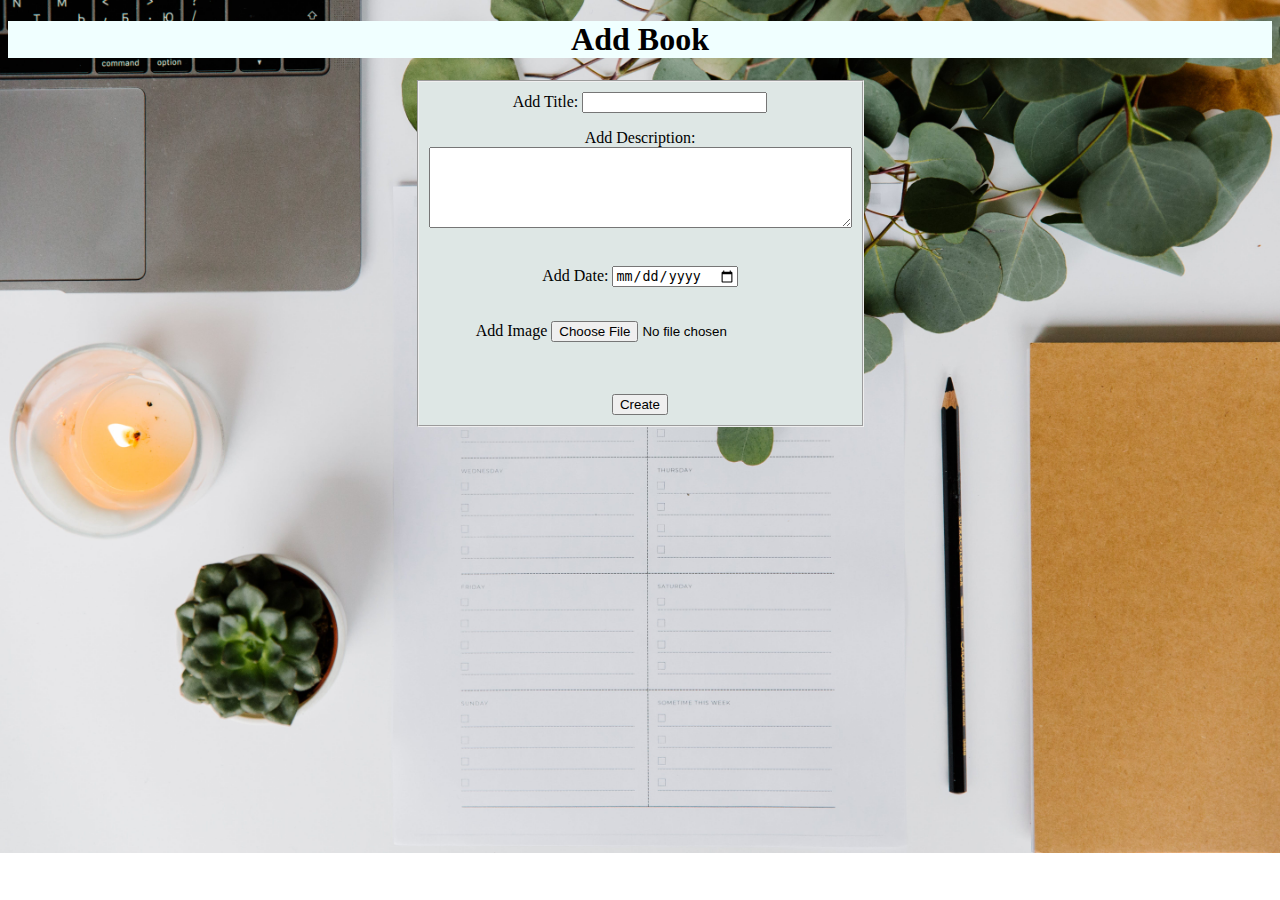
<file: add book.html>
<!DOCTYPE html>
<html>
    <head>
        <title>Add blog</title>
        <link rel="stylesheet" href="style1.css">
    </head>
    <body>
        
        <h1><center>Add Book</center></h1>
        <center>
        <form>
             
            <fieldset> 
            <label for="title">Add Title:</label>
            <input type="text" id="title" name="title" required><br>
            <p><label for="Description">Add Description:</label>
            <textarea id="Description" name="Description" rows="5" cols="50"></textarea></p><br>
            <label for="date">Add Date:</label>  
            <input type="date" id="date" name="date"> <br><br>
            <p>Add Image  <input type="file" id="File" name="File"></p>
            
            <br><br>
            <button type="submit">Create</button>
        </fieldset> 
    
        </form>
    </center>

    
    </body>
</html>
</file>
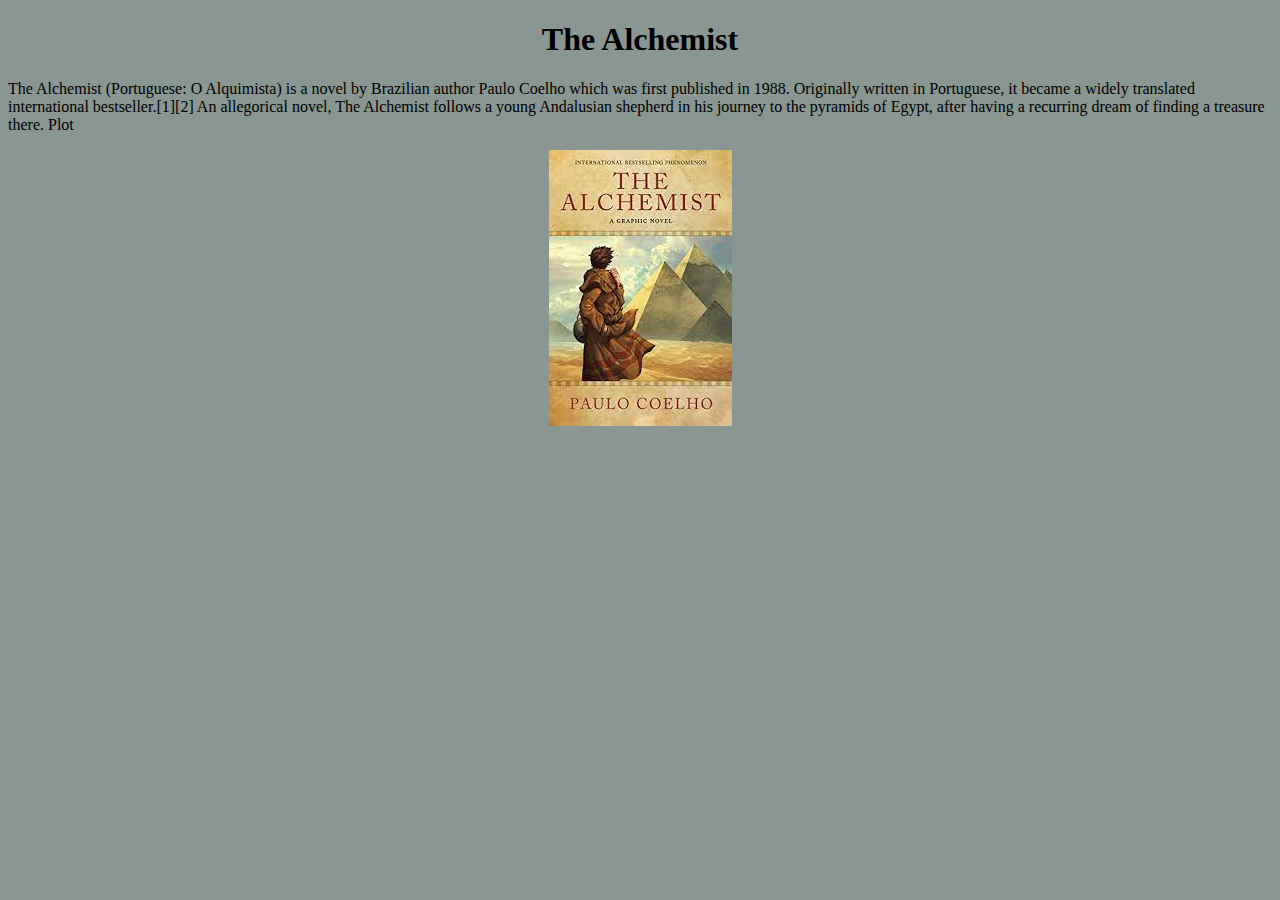
<file: alchemist.html>
<!DOCTYPE html>
<html lang="en">
<head>
    <meta charset="UTF-8">
    <meta name="viewport" content="width=device-width, initial-scale=1.0">
    <title>Document</title>
    <style>
        body{
            background-color: rgb(137, 150, 145);
        }
    </style>
</head>
<body>
    <h1><center>The Alchemist</center></h1>
    <p>The Alchemist (Portuguese: O Alquimista) is a novel by Brazilian author Paulo Coelho which was first published in 1988. Originally written in Portuguese, it became a widely translated international bestseller.[1][2] An allegorical novel, The Alchemist follows a young Andalusian shepherd in his journey to the pyramids of Egypt, after having a recurring dream of finding a treasure there.

        Plot</p>
    <center><img src="book2.jpg"></center>
    </body>
</html>
</file>
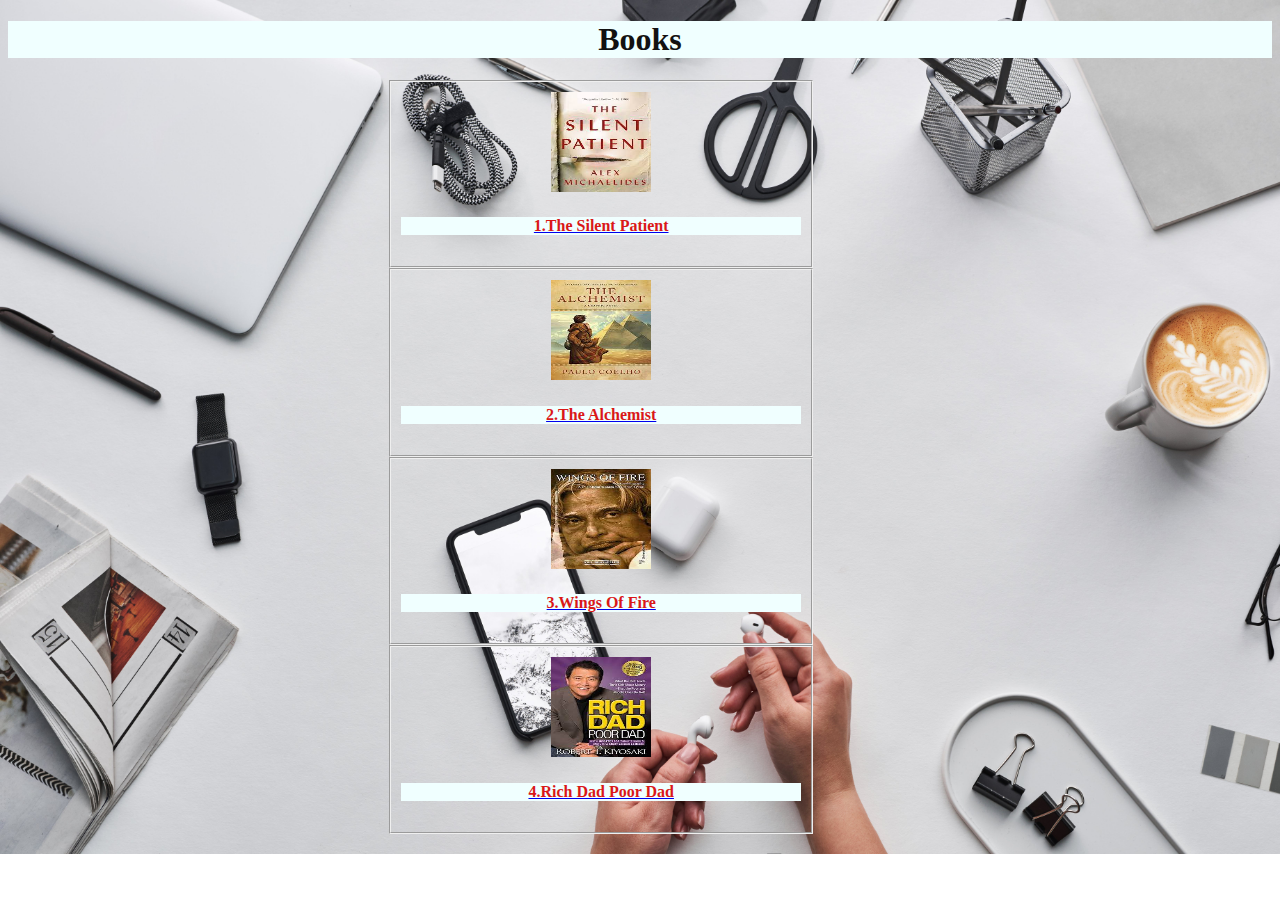
<file: books.html>
<!DOCTYPE html>
<html lang="en">
<head>
    <meta charset="UTF-8">
    <meta name="viewport" content="width=device-width, initial-scale=1.0">
    <link rel="stylesheet" href="style2.css">
    <title>Article</title>
</head>
<body>
    <h1><center>Books</center></h1>
    <center>
   <div class="right">
    
   <fieldset>
      <img src="book1.jpg" height="100px" width="100px">
      <a href="title.html">
      <h4>1.The Silent Patient</h4></a>
   </fieldset>
   </div>
   <div class="right">
   <fieldset>
      <img src="book2.jpg" height="100px" width="100px">
      <a href="munnar.html">
      <h4>2.The Alchemist</h4></a>
    </fieldset>
    </div>
    <div class="right">
    <fieldset>
        <img src="book3.jpg" height="100px" width="100px">
        <a href="wayanad.html">
        <h4>3.Wings Of Fire</h4></a>
        </fieldset>
    </div>
        <div class="right">
        <fieldset>
            <img src="book4.jpg" height="100px" width="100px">
            <a href="ladakh.html">
            <h4>4.Rich Dad Poor Dad</h4></a>
            </fieldset>
        </div>
    </center>
</body>
</html>
</file>
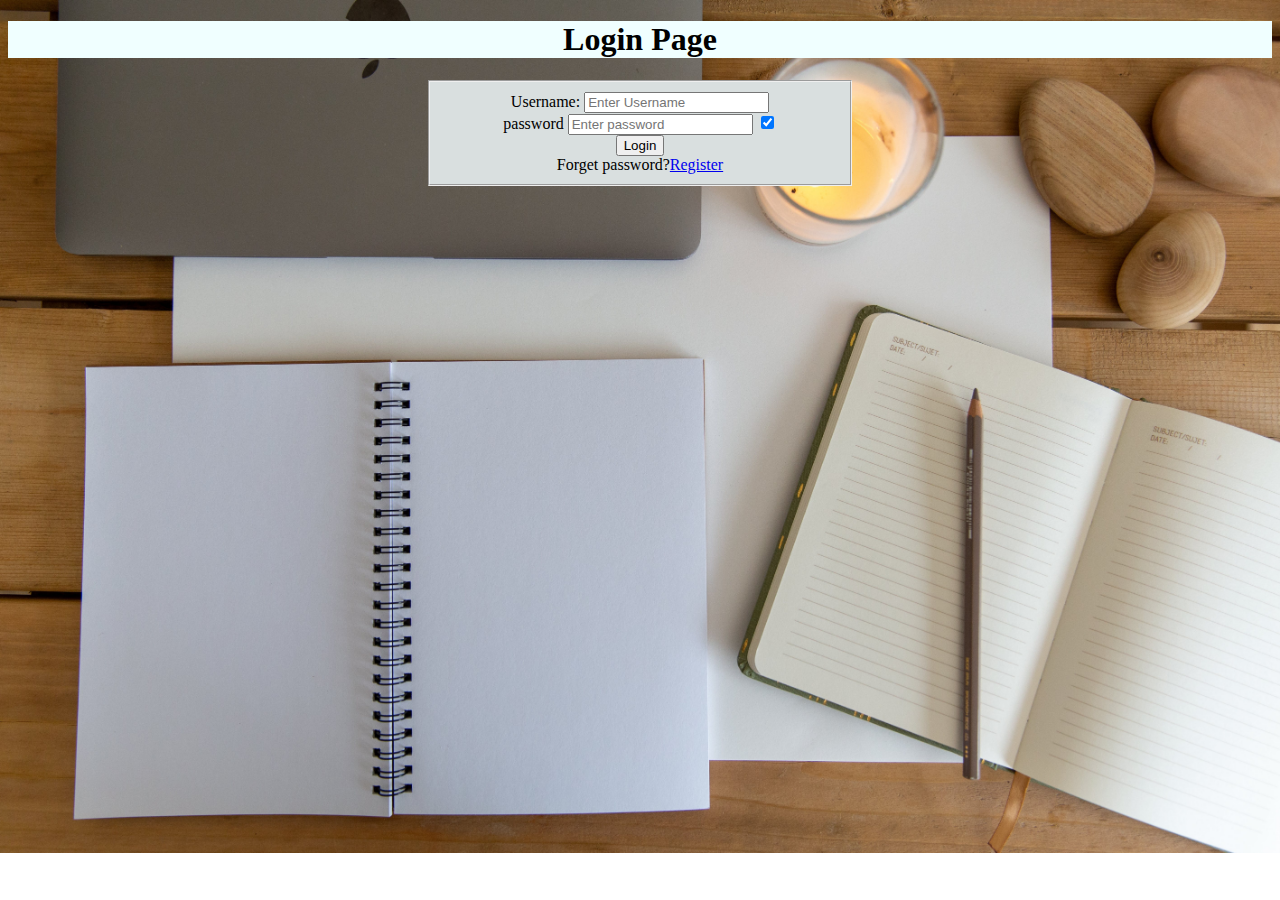
<file: login-register.html>
<!DOCTYPE html>
<html lang="en">
<head>
    <meta charset="UTF-8">
    <meta name="viewport" content="width=device-width, initial-scale=1.0">
    <link rel="stylesheet" href="style4.css">
    <title>Document</title>
</head>

<body>
    <div class="a3">
    <h1><center>Login Page</center></h1>
    
    <form>
        <center>
            <fieldset>
                <label>Username:</label>
                <input type="text" placeholder="Enter Username"><br>
                <label>password</label>
                <input type="password" placeholder="Enter password">
                <input type="checkbox" checked="checked"><br>
                <button type="submit">Login</button><br>
                Forget password?<a href="registerr.html">Register</a>
            </fieldset>
        </center>
    </form>
</div>
</body>
</html>
</file>
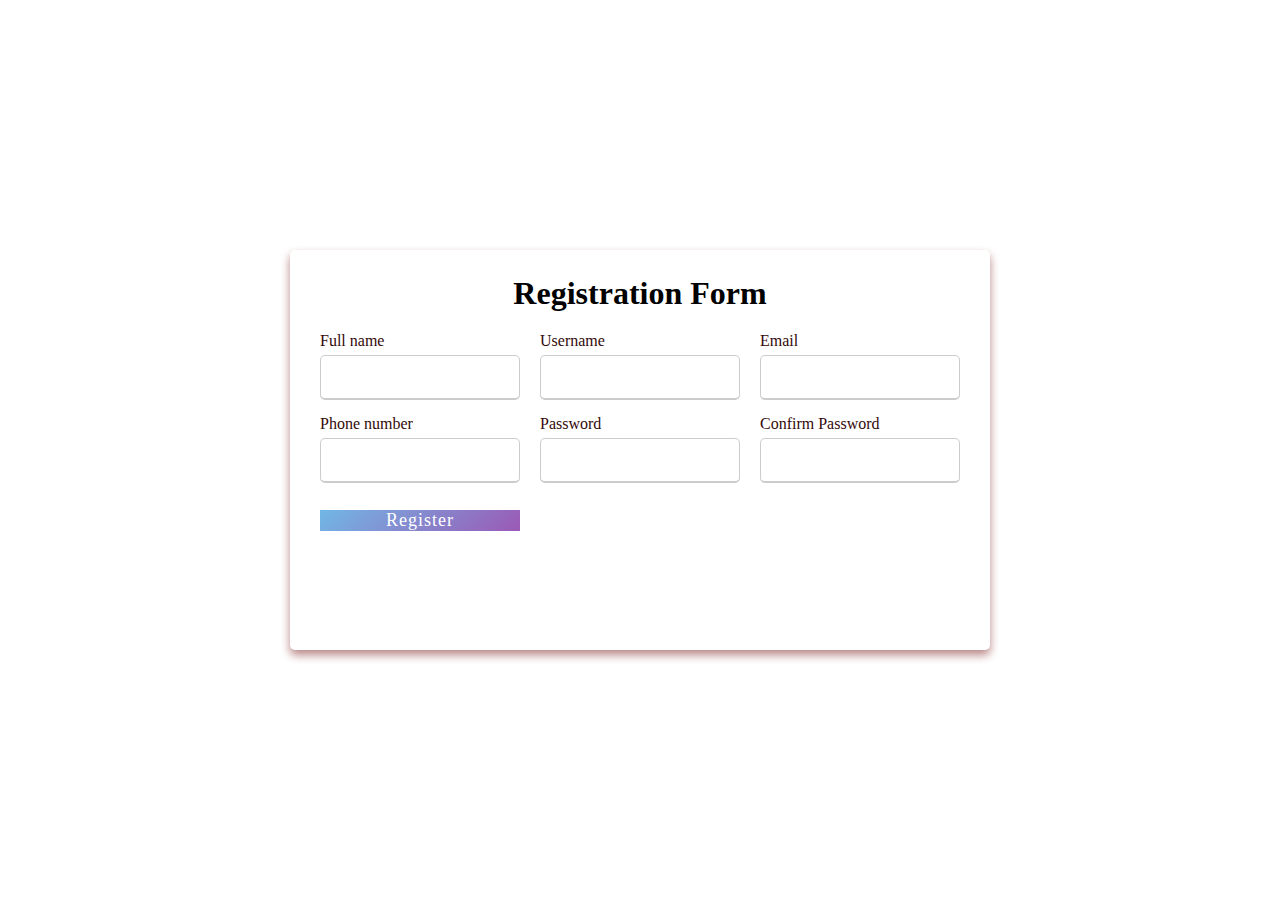
<file: registerr.html>
<!DOCTYPE html>
<html lang="en">
<head>
    <meta charset="UTF-8">
    <meta name="viewport" content="width=device-width, initial-scale=1.0">
    <link rel="stylesheet" href="style3.css">
    <title>Document</title>
</head>

<body>
    <div class="container">
    <h1><center>Registration Form</center></h1>
    <div class="content">
        <form>
            <div class="user-details">
            <div class="input-box">
                <span class="details">Full name</span>
                <input type="text" placeholder="Enter your name" required>
            </div>
            <div class="input-box">
                <span class="details">Username</span>
                <input type="text" placeholder="Enter your name" required>
            </div>
            <div class="input-box">
                <span class="details">Email</span>
                <input type="text" placeholder="Enter your email" required>
            </div>
            <div class="input-box">
                <span class="details">Phone number</span>
                <input type="number" placeholder="Enter your number" required>
            </div>
            <div class="input-box">
                <span class="details">Password</span>
                <input type="text" placeholder="Enter your password" required>
            </div>
            <div class="input-box">
                <span class="details">Confirm Password</span>
                <input type="text" placeholder="Confirm your password" required>
            </div>
          </div>
          
       <div class="button">
        <input type="submit" value="Register">
       </div>
      </form>
      </div>
      </div>    

           
</body>

</html>
</file>
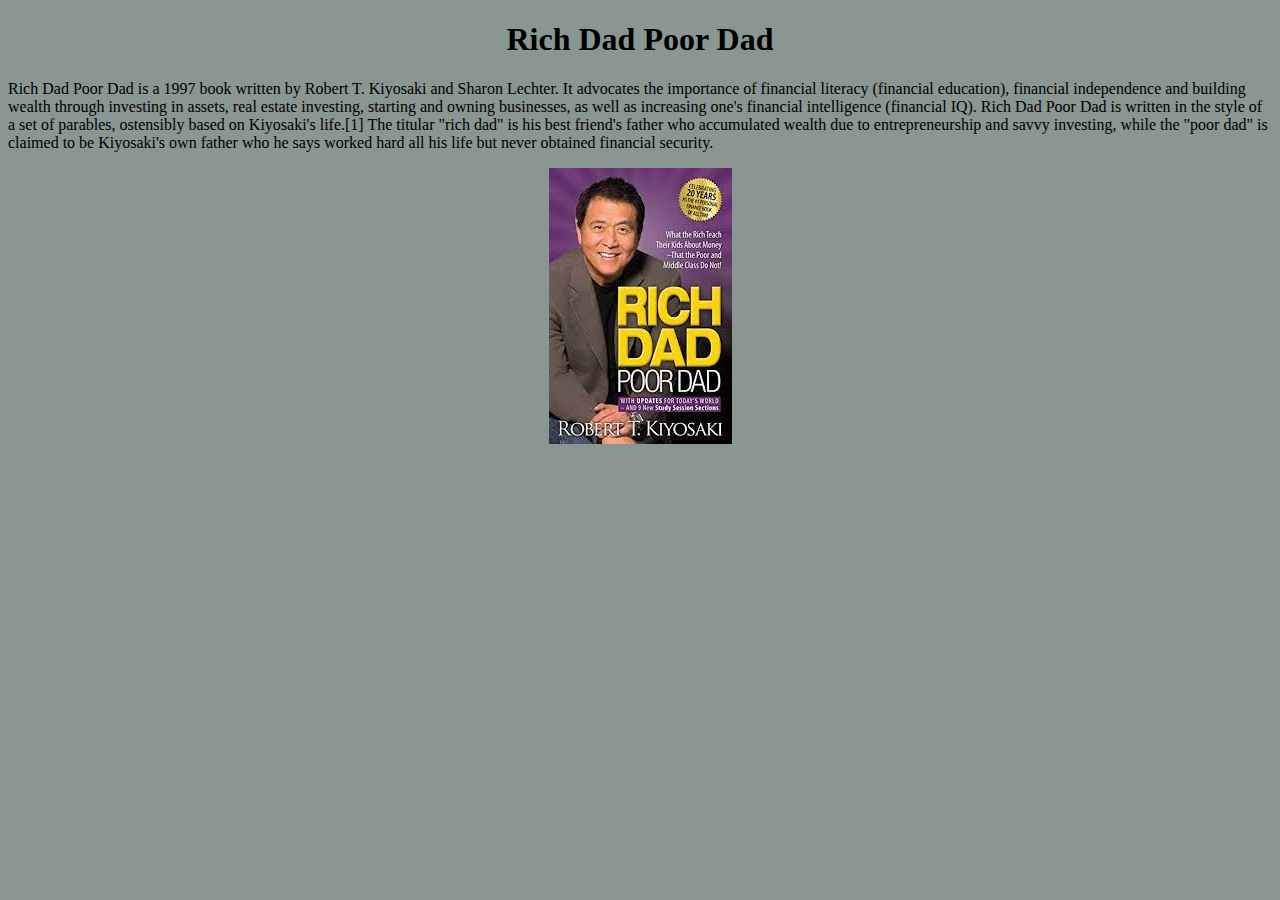
<file: rich.html>
<!DOCTYPE html>
<html lang="en">
<head>
    <meta charset="UTF-8">
    <meta name="viewport" content="width=device-width, initial-scale=1.0">
    <title>Document</title>
    <style>
        body{
            background-color: rgb(137, 150, 145);
        }
    </style>
</head>
<body>
    <h1><center>Rich Dad Poor Dad</center></h1>
    <p>Rich Dad Poor Dad is a 1997 book written by Robert T. Kiyosaki and Sharon Lechter. It advocates the importance of financial literacy (financial education), financial independence and building wealth through investing in assets, real estate investing, starting and owning businesses, as well as increasing one's financial intelligence (financial IQ).

        Rich Dad Poor Dad is written in the style of a set of parables, ostensibly based on Kiyosaki's life.[1] The titular "rich dad" is his best friend's father who accumulated wealth due to entrepreneurship and savvy investing, while the "poor dad" is claimed to be Kiyosaki's own father who he says worked hard all his life but never obtained financial security.</p>
    <center><img src="book4.jpg"></center>
    </body>
</html>
</file>
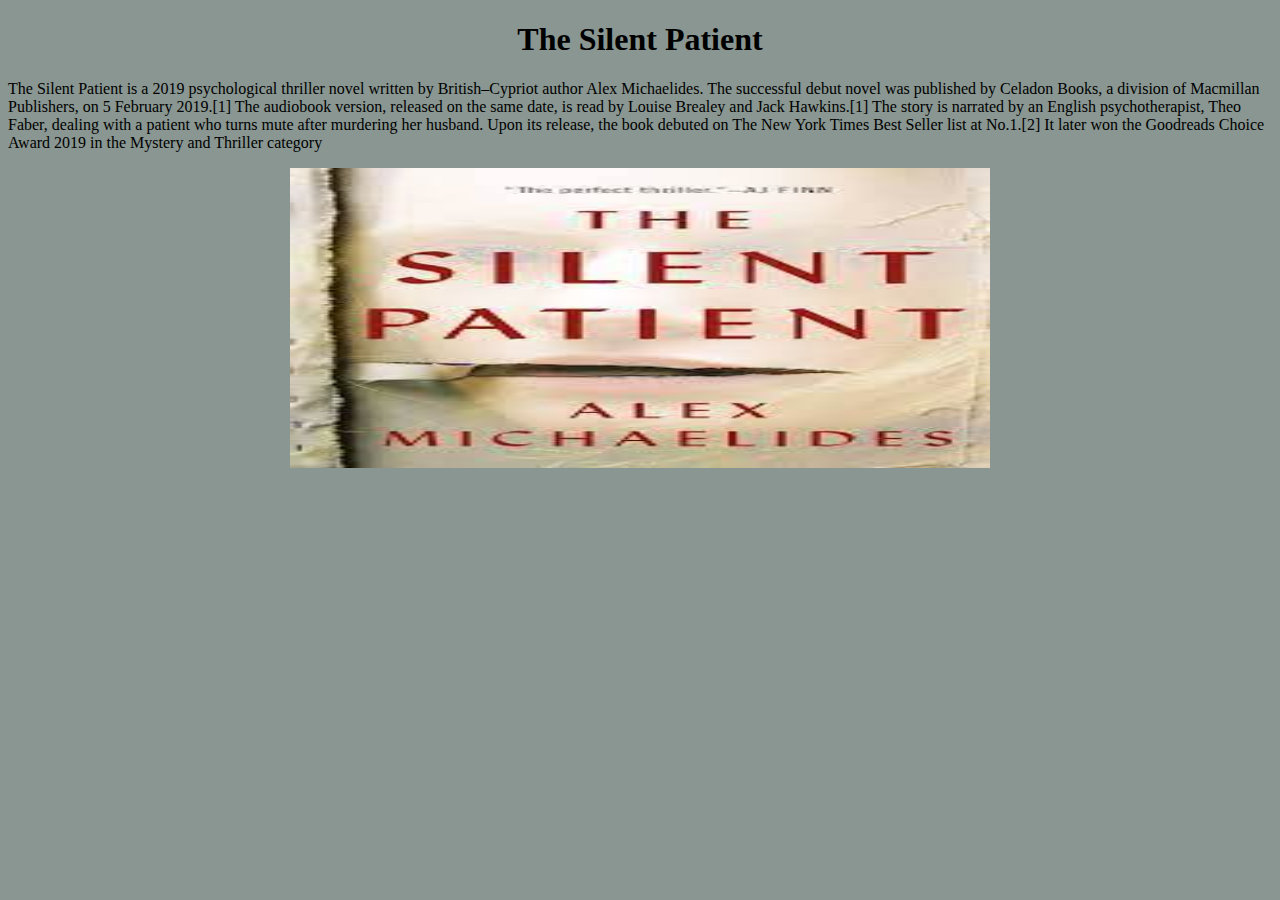
<file: silent.html>
<!DOCTYPE html>
<html lang="en">
<head>
    <meta charset="UTF-8">
    <meta name="viewport" content="width=device-width, initial-scale=1.0">
    <title>Document</title>
    <style>
        body{
            background-color: rgb(137, 150, 145);
        }
    </style>
</head>
<body>
    <h1><center>The Silent Patient</center></h1>
    <p>The Silent Patient is a 2019 psychological thriller novel written by British–Cypriot author Alex Michaelides. The successful debut novel was published by Celadon Books, a division of Macmillan Publishers, on 5 February 2019.[1] The audiobook version, released on the same date, is read by Louise Brealey and Jack Hawkins.[1] The story is narrated by an English psychotherapist, Theo Faber, dealing with a patient who turns mute after murdering her husband. Upon its release, the book debuted on The New York Times Best Seller list at No.1.[2] It later won the Goodreads Choice Award 2019 in the Mystery and Thriller category</p>
    <center><img src="book1.jpg" width="700px" height="300px"></center>
</body>
</html>
</file>
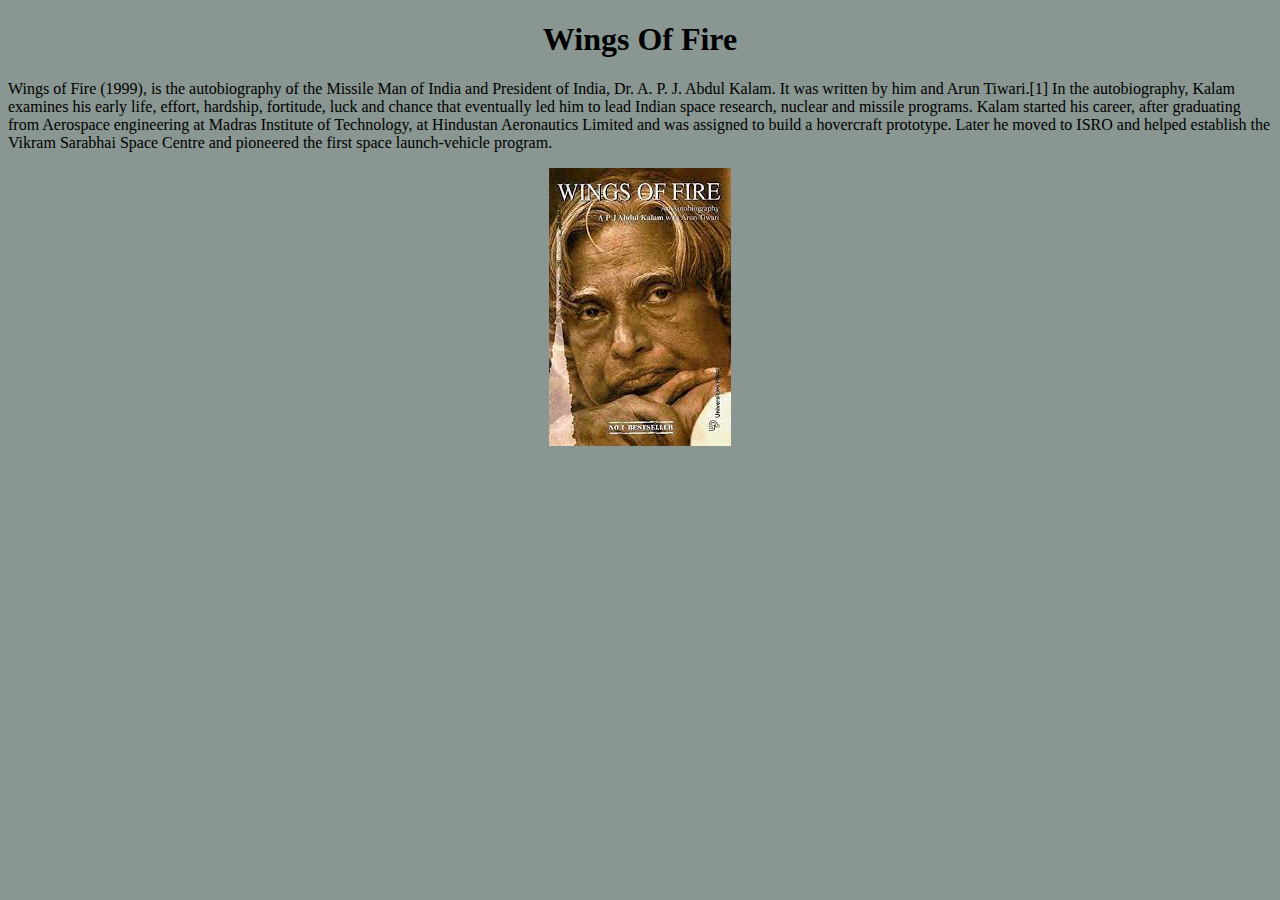
<file: wings.html>
<!DOCTYPE html>
<html lang="en">
<head>
    <meta charset="UTF-8">
    <meta name="viewport" content="width=device-width, initial-scale=1.0">
    <!-- <link rel="stylesheet" href="style.css"> -->
    <title>wayanad</title>
    <style>
        body{
            background-color: rgb(137, 150, 145);
        }
    </style>
</head>
<body>
    <div class="a4"> 
    <h1><center>Wings Of Fire</center></h1>
    <p>Wings of Fire (1999), is the autobiography of the Missile Man of India and President of India, Dr. A. P. J. Abdul Kalam. It was written by him and Arun Tiwari.[1]

        In the autobiography, Kalam examines his early life, effort, hardship, fortitude, luck and chance that eventually led him to lead Indian space research, nuclear and missile programs. Kalam started his career, after graduating from Aerospace engineering at Madras Institute of Technology, at Hindustan Aeronautics Limited and was assigned to build a hovercraft prototype. Later he moved to ISRO and helped establish the Vikram Sarabhai Space Centre and pioneered the first space launch-vehicle program.</p>
    <center><img src="book3.jpg"></center></div>
    </body>
</html>
</file>
<file: style1.css>
body{
    background-image: url("pexels-pnw-production-8251161.jpg");
    background-repeat: no-repeat;
    background-size: cover;
}
fieldset{  
    float:none;
    width: 400px;
     padding: 10px; 
     background-color: rgb(222, 231, 229);
}
h1{
    background-color: azure;
}
</file>
<file: style2.css>
fieldset{   
    float:left;
    width: 400px;
    padding: 10px; 
    /* background-color: rgb(58, 124, 124)40, 209, 209); */
}
.right{ 
   width: 40%;
}
body{
     background-image: url("pexels-fauxels-3183198.jpg"); 
     background-repeat: no-repeat; 
     background-size: cover; 
    /* background-color: antiquewhite; */
}
h4{
    color: rgb(218, 24, 24);
    background-color: azure;
}
h1{
    color: rgb(19, 17, 17);
    background-color: azure;
}
</file>
<file: style4.css>
body{
    background-image: url("pexels-pnw-production-8250994.jpg");
    background-repeat: no-repeat;
    background-size: cover;
}
fieldset{  
    float:none;
    width: 400px;
     padding: 10px; 
     background-color: rgb(217, 223, 223);
}
.right{ 
   width: 40%;
}
h1{
    background-color: azure; 
}
</file>
<file: style3.css>
*{
    margin: 0;
    padding: 0;
    box-sizing: border-box;
    font-family: 'poppins,sans-serif';
}
body{
    height: 100vh;
    display: flex;
    justify-content: center;
    align-items: center;
    padding: 10px;
    background-size: cover;
    background-position: center;
}
.container{
    height: 400px;
    max-width: 700px;
    width: 100%;
    background-color: rgb(112, 66, 6);
    background: transparent;
    padding: 25px 30px;
    border-radius: 5px;
    box-shadow: 0 5px 10px rgb(184, 134, 134);
}
.container .title{
    font-size: 25px;
    font-weight: 500;
    position: relative;
    color: azure;
}
.input-box input::placeholder{
    color: #fff;
}
.content form .user-details{
    display: flex;
    flex-wrap: wrap;
    justify-content: space-between;
    margin: 20px 0 12px 0;
    background: transparent;
    color: rgb(51, 9, 9);
}
form .user-details .input-box{
  margin-bottom: 15px;
  width: calc(100% /2 -20px);
}
form .input-box span.details{
    display: block;
    font-weight: 500;
    margin-bottom: 5px;
}
.user-details .input-box input{
    height: 45px;
    width: 200px;
    outline: none;
    font-size: 16px;
    border: 0;
    border-radius: 5px;
    padding-left: 15px;
    border: 1px solid #ccc;
    border-bottom-width: 2px;
    transition: all 0.3s ease;
    background: transparent;
}
.user-details .input-box input:focus,
.user-details .input-box input:valid{
   border-color: #9b9b9b;
}
form .button input{
    height: 50%;
    width: 200px;
    border-radius: 0px;
    border: none;
    color: #fff;
    font-size: 18px;
    font-weight: 500;
    letter-spacing: 1px;
    cursor: pointer;
    transition: all 0.3s ease;
    background: linear-gradient(135deg, #71b7e6, #9b59b6);

}
form .button input:hover{
    transform: scale(0.99);
    background: linear-gradient(-135deg, #71b7e6, #9b59b6);
}
</file>
<file: style.css>
:root{
    --pink:#e84393;
}
*{
    margin: 0; padding: 0;
    box-sizing: border-box;
    font-family: Verdana, Geneva, Tahoma, sans-serif;
    outline: none; border: none;
    text-decoration: none;
    text-transform: capitalize;
    transition: .2s linear;
}
html{
    font-size: 62.5%;
    scroll-behavior: smooth;
    scroll-padding-top: 6rem;
    overflow-x: hidden;
}
section{
    padding: 2rem 9%;
}
.heading{
    text-align: center;
    font-size: 4rem;
    color: #333;
    padding: 1rem;
    margin: 2rem 0;
    background: rgba(255,51,153,.05);
}
.heading span{
    color: var(--pink);
}
.btn{
    display: inline-block;
    margin-top: 1rem;
    border-radius: 5rem;
    background: #333;
    color: #fff;
    padding: .9rem 3.5rem;
    cursor: pointer;
    font-size: 1.7rem;
}
.btn:hover{
    background:var(--pink);
}
header{
    position: fixed;
    top: 0; left: 0; right: 0;
    background: #fff;
    padding: 2rem 9%;
    display: flex;
    align-items: center;
    justify-content: space-between;
    z-index: 1000;
    box-shadow: 0 .5rem 1rem rgba(0,0,0,1);
}
header .logo{
    font-size: 3rem;
    color: #333;
    font-weight: bolder;
}
header .logo span{
    color: var(--pink);
}
header .navbar a{
    font-size: 2rem;
    padding: 0 1.5rem;
    color: #666;
}
header .navbar a:hover{
    color: var(--pink);
}
header .icons a{
    font-size: 2.5rem;
    color: #333;
    margin-left: 1.5rem;
}
header .icons a:hover{
    color: var(--pink);
}
header #toggler{
    display: none;
}
header .fa-bars{
    font-size: 3rem;
    color: #333;
    border-radius: .5rem;
    padding: .5rem 1.5rem;
    cursor: pointer;
    border: .1rem solid rgb(0, 0, 0,.3);
    display: none;
}
.home{
    display: flex;
    align-items: center;
    min-height: 100vh;
    background: url(janko-ferlic-sfL_QOnmy00-unsplash.jpg) no-repeat;
    background-size: cover;
    background-position: center;
}
.home .content{
    max-width: 50rem;
}
.home .content h3{
     font-size: 6rem;
     color: #ddcece;
}
.home .content span{
    font-size: 3.5rem;
    color: var(--pink);
    padding: 1rem 0;
    line-height: 1.5;
}
.home .content p{
    font-size: 1.5rem;
    color: #d3b7b7;
    padding: 1rem 0;
    line-height: 1.5;
}
.about .row{
    display: flex;
    align-items: center;
    gap: 2rem;
    flex-wrap: wrap;
    padding: 2rem 0;
    padding-bottom: 3rem;
}
.about .row .video-container{
    flex: 1 1 40rem;
    position: relative;
}
.about .row .video-container video{
    width: 100%;
    border: 1.5rem solid #fff;
    border-radius: .5rem;
    box-shadow: 0 .5rem 1rem rgba(0,0,0,.1);
    height: 100%;
    object-fit: cover;
}

.about .row .video-container h3{
    position: absolute;
    top: 50%; transform: translateY(-50%);
    font-size: 3rem;
    background: #fff;
    width: 100%;
    padding: 1rem 2rem;
    text-align: center;
    mix-blend-mode: screen;
}
.about .row .content{
    flex: 1 1 40rem;    
}
.about .row .content h3{
    font-size: 3rem;
    color: #333;
}
.about .row .content p{
    font-size: 1.5rem;
    color: #0e0808;
    padding: 5rem 0;
    padding-top: 1rem;
    line-height: 1.5;
}
</file>
